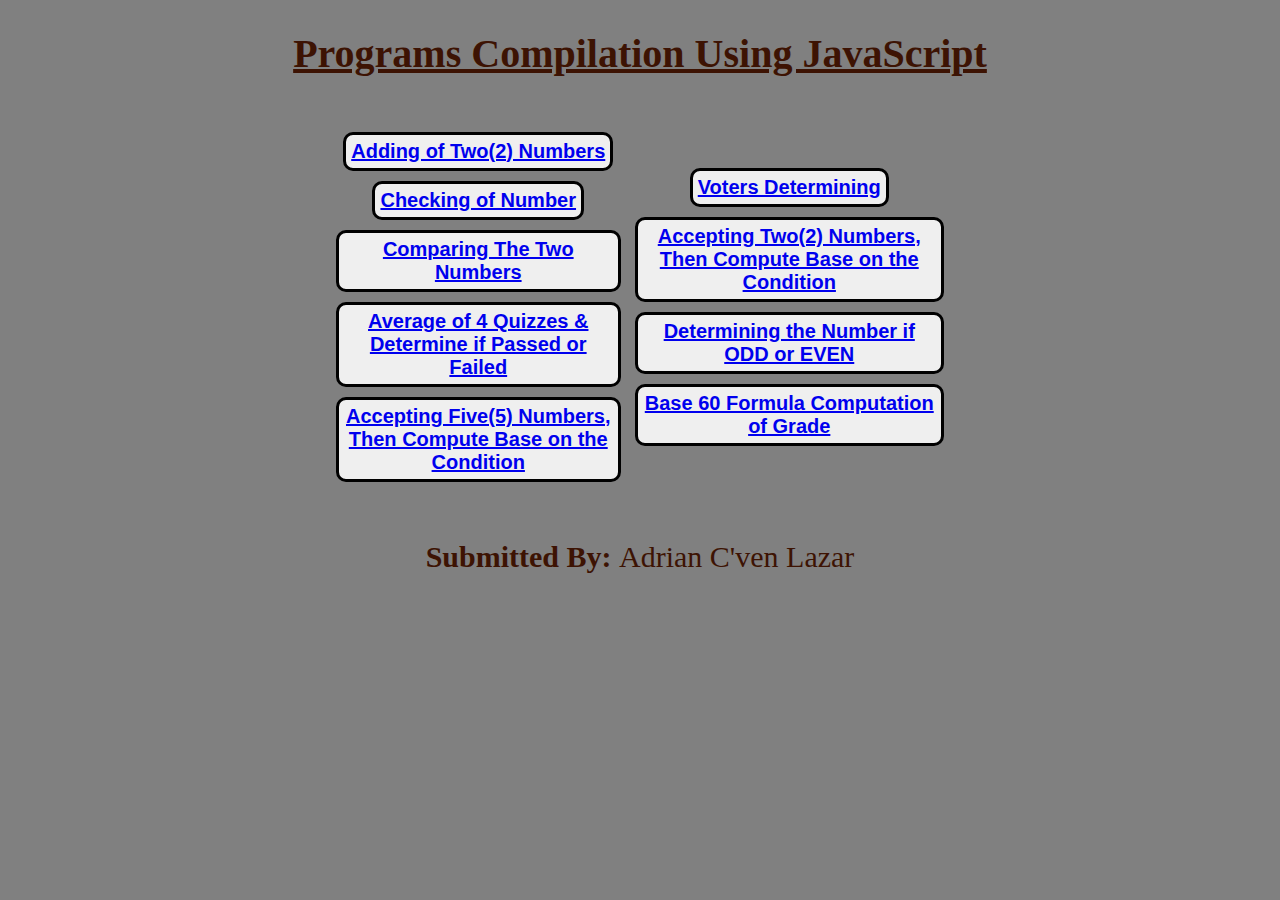
<file: index.html>
<!DOCTYPE html>
<html>
<head>
    <title>JavaScript Programs</title>
    <style>
        body{
            background-color: grey
        }
        button{
            border-style: solid;
            border-width: 3px;
            border-radius: 10px;
            font-weight: bold;
            font-size: 20px;
            padding: 5px;
            margin: 5px;
        }
        h1{
            text-decoration: underline;
            font-size: 40px;
            margin-top: 30px;
            text-align: center;
            color: rgb(61, 19, 3);
        }
        p{
            font-size: 30px;
            margin-top: 30px;
            text-align: center;
            color:rgb(61, 19, 3);
        }
        div{
            margin-right: 300px;
            margin-left: 300px;
            padding: 20px;
            text-align: center;
            color: beige;
        }
    </style>
</head>
<body>
    <h1>Programs Compilation Using JavaScript</h1>
    <div>
        <table><tr>
            <td>
                <button><a href="./Program 1.html">Adding of Two(2) Numbers</a></button><br>
                <button><a href="./Program 2.html">Checking of Number</a></button><br>
                <button><a href="./Program 3.html">Comparing The Two Numbers</a></button><br>
                <button><a href="./Program 4.html">Average of 4 Quizzes &<br> 
                    Determine if Passed or Failed</a></button><br>
                <button><a href="./Program 5.html">Accepting Five(5) Numbers,<br>
                    Then Compute Base on the Condition</a></button><br>
            </td>
            <td>
            
                <button><a href="./Program 6.html">Voters Determining</a></button><br>
                <button><a href="./Program 7.html">Accepting Two(2) Numbers,<br>
                    Then Compute Base on the Condition</a></button><br>
                <button><a href="./Program 8.html">Determining the Number if ODD or EVEN</a></button><br>
                <button><a href="./Program 9.html">Base 60 Formula Computation of Grade</a></button><br>
                </td>
        </tr></table>
    </div>
    <p><b>Submitted By: </b>Adrian C'ven Lazar</p>
</body>
</html>
</file>
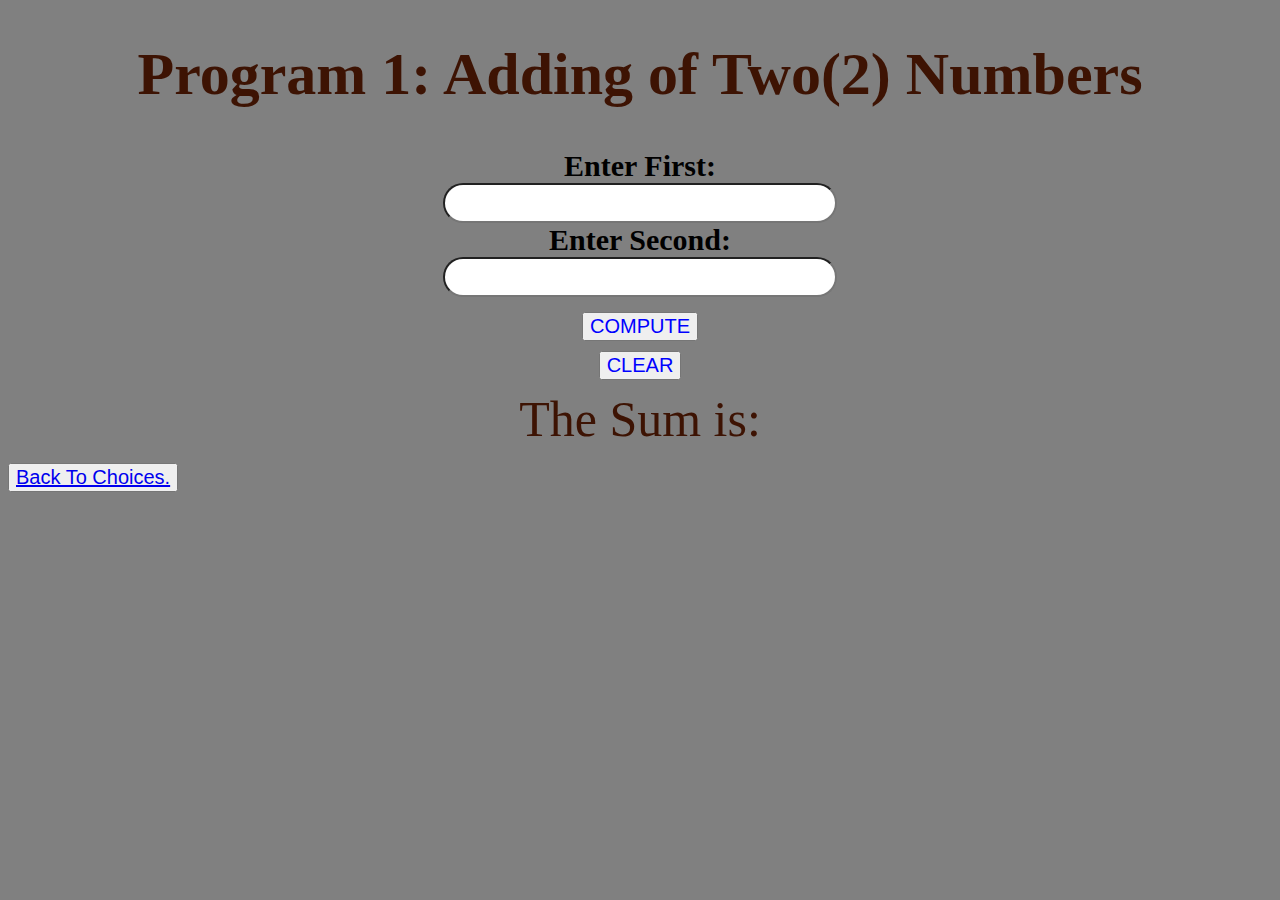
<file: Program 1.html>
<!DOCTYPE html>
<html>
<head>
    <title>Program 1</title>
	<link rel="stylesheet" href="Style.css">
</head>
<body>
	<h1>Program 1: Adding of Two(2) Numbers</h1>
	<div>
	<label for ="Num1">Enter First: </label><br>
	<input type="number" id="num1" /><br/>
	<label for ="Num1">Enter Second: </label><br>
	<input type="number" id="num2" /><br/>
	</div>
	<div>
	<button onclick="addTwoNum()">COMPUTE</button><br>
	<button onclick="ClearFields()">CLEAR</button>
	<p id="result">The Sum is: </p>
	</div>
	<button><a href="index.html"> Back To Choices.</a></button>
<script>
	function addTwoNum()
	{
		var a = parseFloat(document.getElementById("num1").value);
		var b = parseFloat(document.getElementById("num2").value);
		var result = a + b;
		document.getElementById("result").innerHTML="The Sum is: "+"<u>"+result+"</u>";
	}
	function ClearFields()
	{
		document.getElementById("num1").value = "";
		document.getElementById("num2").value = "";
		document.getElementById("result").innerHTML = "0";
	}
</script>
</body>
</html>
</file>
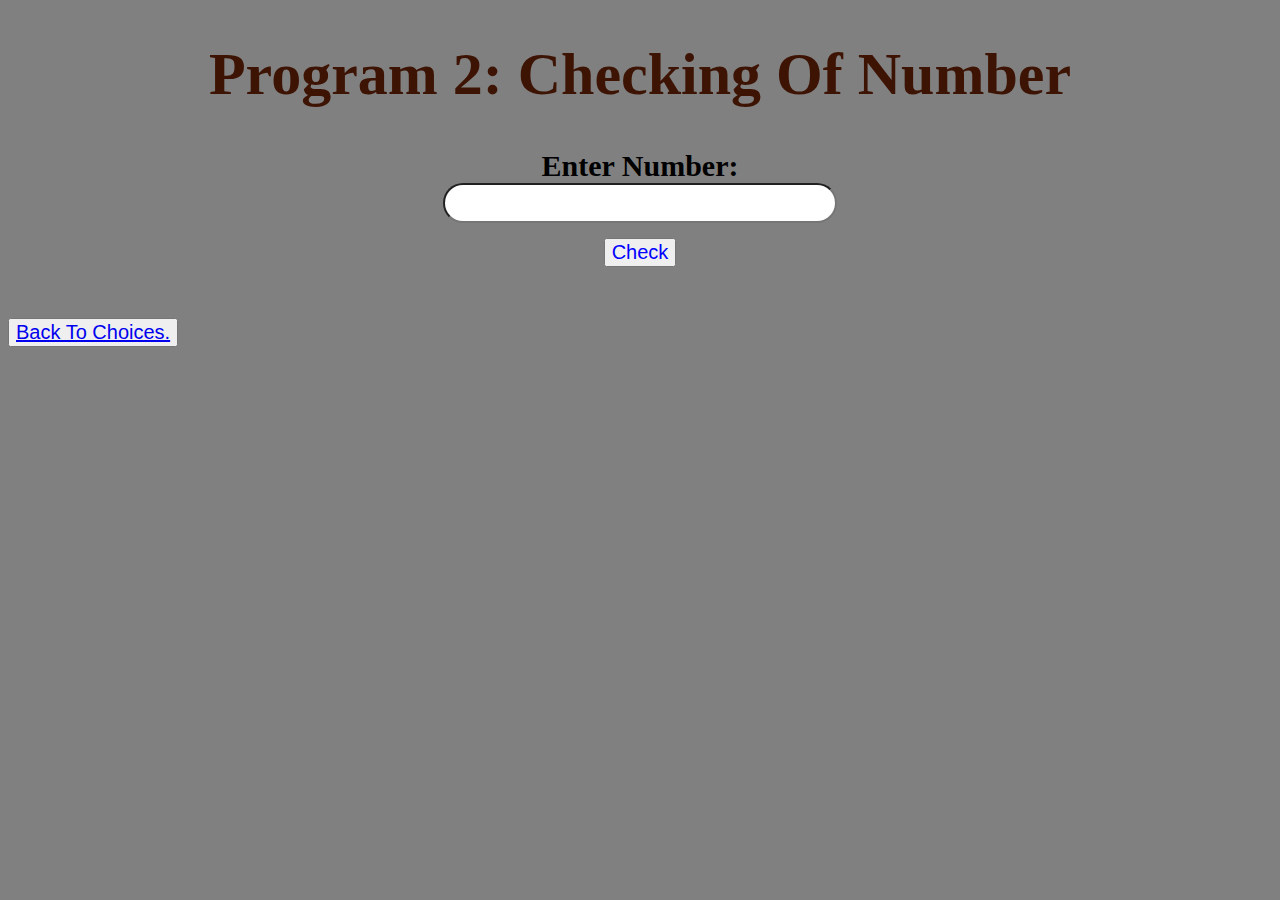
<file: Program 2.html>
<!-- Positive Or Negative -->
<!DOCTYPE Html>
<Html>
<Head>
	<title>Program 2</Title>
	<link rel="stylesheet" href="Style.css">
</Head>
<body>
	<h1>Program 2: Checking Of Number</h1>
	<div>
	<label for="NUMBER">Enter Number: </label><br>
	<input type="number" id="number"><br>
	</div>
	<div><button onclick="number()">Check</button></div>
	<h1 id="sagot"></h1>
	
	<button><a href="index.html">Back To Choices.</a></button>
	<script>
		function number()
	{
		var num= parseFloat(document.getElementById("number").value);
		
		if (num > 0)
		{
			document.getElementById("sagot").innerHTML="Positive";
		}
		else if (num < 0)
		{
			document.getElementById("sagot").innerHTML="Negative";
		}
		else
		{
			document.getElementById("sagot").innerHTML="Zero";
		}
	}
	</script>
</body>
</Html>
</file>
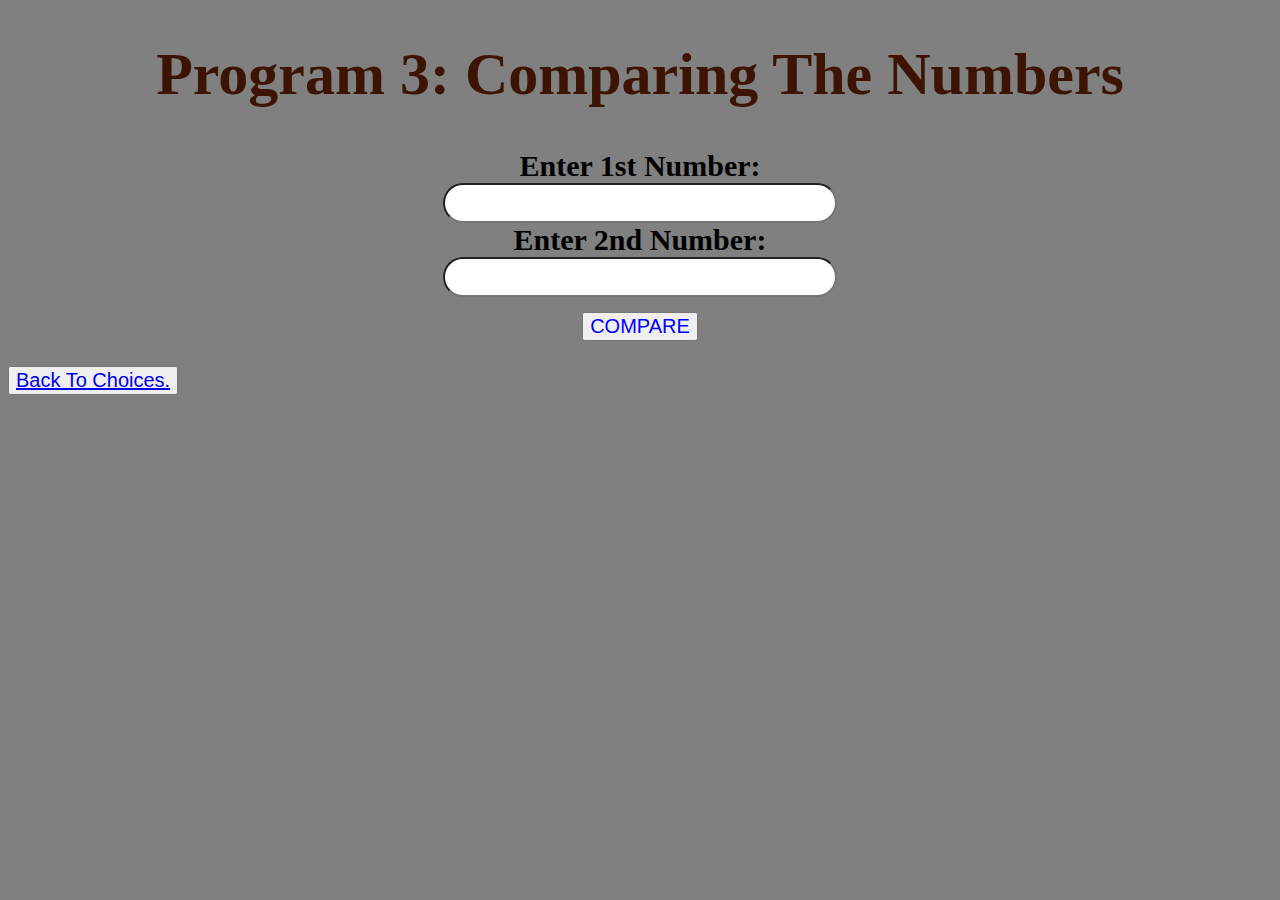
<file: Program 3.html>
<!--Comparing Two Numbers-->
<!DOCTYPE Html>
<Html>
<head>
	<title>Program 3</title>
	<link rel="stylesheet" href="Style.css">
</head>
<body>
	<H1>Program 3: Comparing The Numbers</H1>
	<div>
		<label for="Num1">Enter 1st Number: </label><br>
		<input type="number" id="num1"/><br>
		<label for="Num2">Enter 2nd Number: </label><br>
		<input type="number" id="num2"/><br>
	</div>
	<div>
		<button onclick="compare()">COMPARE</button>
	</div>
		<p id="comparing"></p>
	<button><a href="index.html"> Back To Choices.</a></button>
	
	<script>
		function compare()
		{
			var num1 = parseFloat(document.getElementById("num1").value);
			var num2 = parseFloat(document.getElementById("num2").value);
			
			if (num1 > num2)
			{
				document.getElementById("comparing").innerHTML= "1st Number > 2nd Number" ;
			}
			else if (num1 < num2)
			{
				document.getElementById("comparing").innerHTML="1st Number < 2nd Number";
			}
			else
			{
				document.getElementById("comparing").innerHTML="1st Number = 2nd Number";
			}
		
		}
	
	</script>

</body>
</Html>
</file>
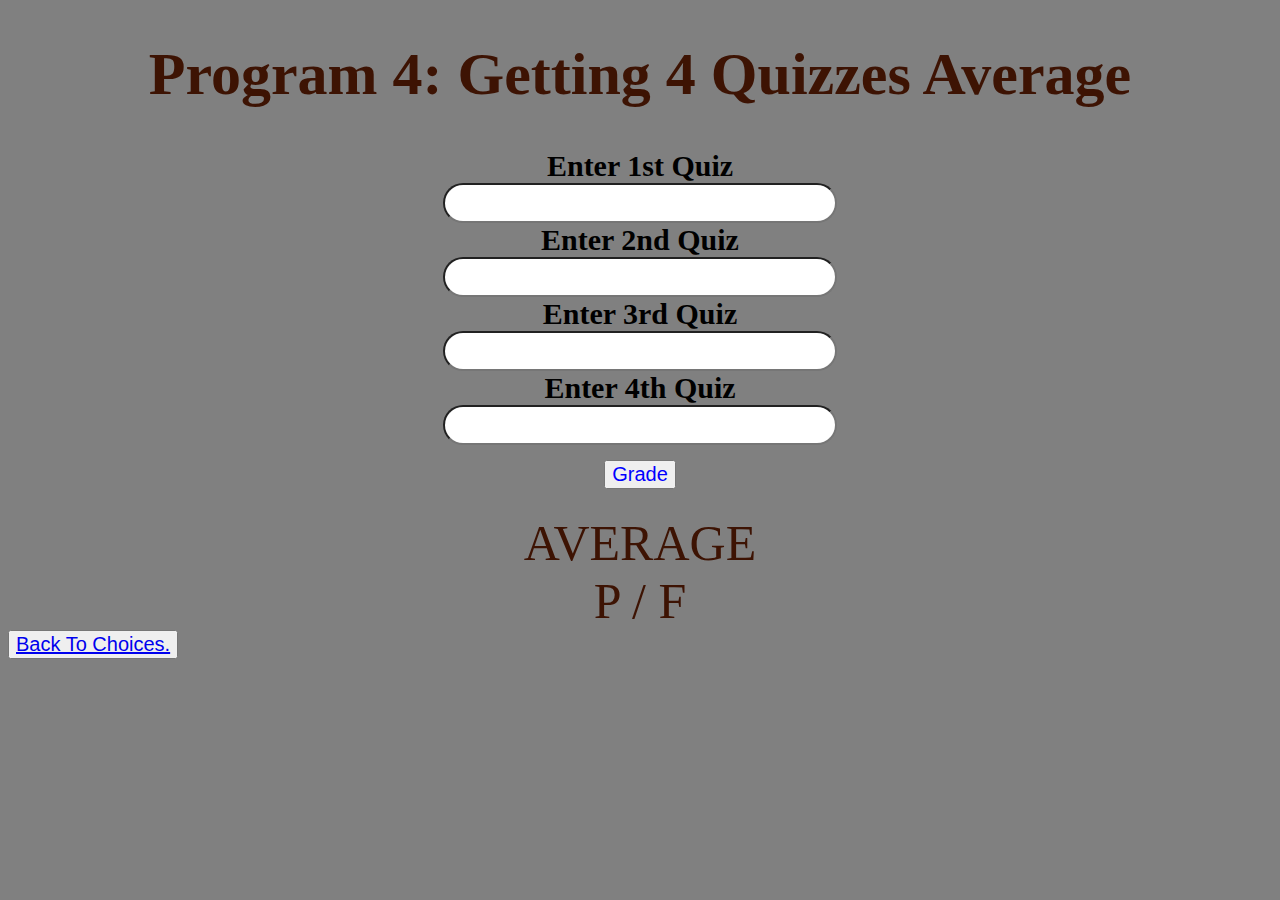
<file: Program 4.html>
<!--Average of 4 quizzes & determine if Passed or Failed -->
<!DOCTYPE Html>
<html>
<head>
	<title>Program 4</title>
	<link rel="stylesheet" href="Style.css">
</head>
<body>
	<h1>Program 4: Getting 4 Quizzes Average</h1>

	<div>
		<label for="Quiz1">Enter 1st Quiz</label><br>
		<input type="number" id="Q1"><br>
		<label for="Quiz1">Enter 2nd Quiz</label><br>
		<input type="number" id="Q2"><br>
		<label for="Quiz1">Enter 3rd Quiz</label><br>
		<input type="number" id="Q3"><br>
		<label for="Quiz1">Enter 4th Quiz</label><br>
		<input type="number" id="Q4"><br>
	</div>
	<div>
		<button onclick="get()">Grade</button>
	</div>
	<p id="average">AVERAGE</p>
	<p id="rate">P / F</p>
	<button><a href="index.html">Back To Choices.</a></button>

	<script>
		function get()
		{
			var Q1 = parseFloat(document.getElementById("Q1").value);
			var Q2 = parseFloat(document.getElementById("Q2").value);
			var Q3 = parseFloat(document.getElementById("Q3").value);
			var Q4 = parseFloat(document.getElementById("Q4").value);

			var average = (Q1+Q2+Q3+Q4)/4;
			document.getElementById("average").innerHTML= "Average: " +"<b>"+average+"</b>";

			if (Q1 < 50 || Q1 > 100 || Q2 < 50 || Q2 > 100 || Q3 < 50 || Q3 > 100 || Q4 < 50 || Q4 > 100) {
        alert("Quiz must be 50 - 100.");
        return;
    }

			if (average >= 75)
			{
				document.getElementById("rate").innerHTML="<u>Passed";
			}
			else
			{
				document.getElementById("rate").innerHTML="<u>Failed";
			}
			
		}
	</script>
</body>
</html>
</file>
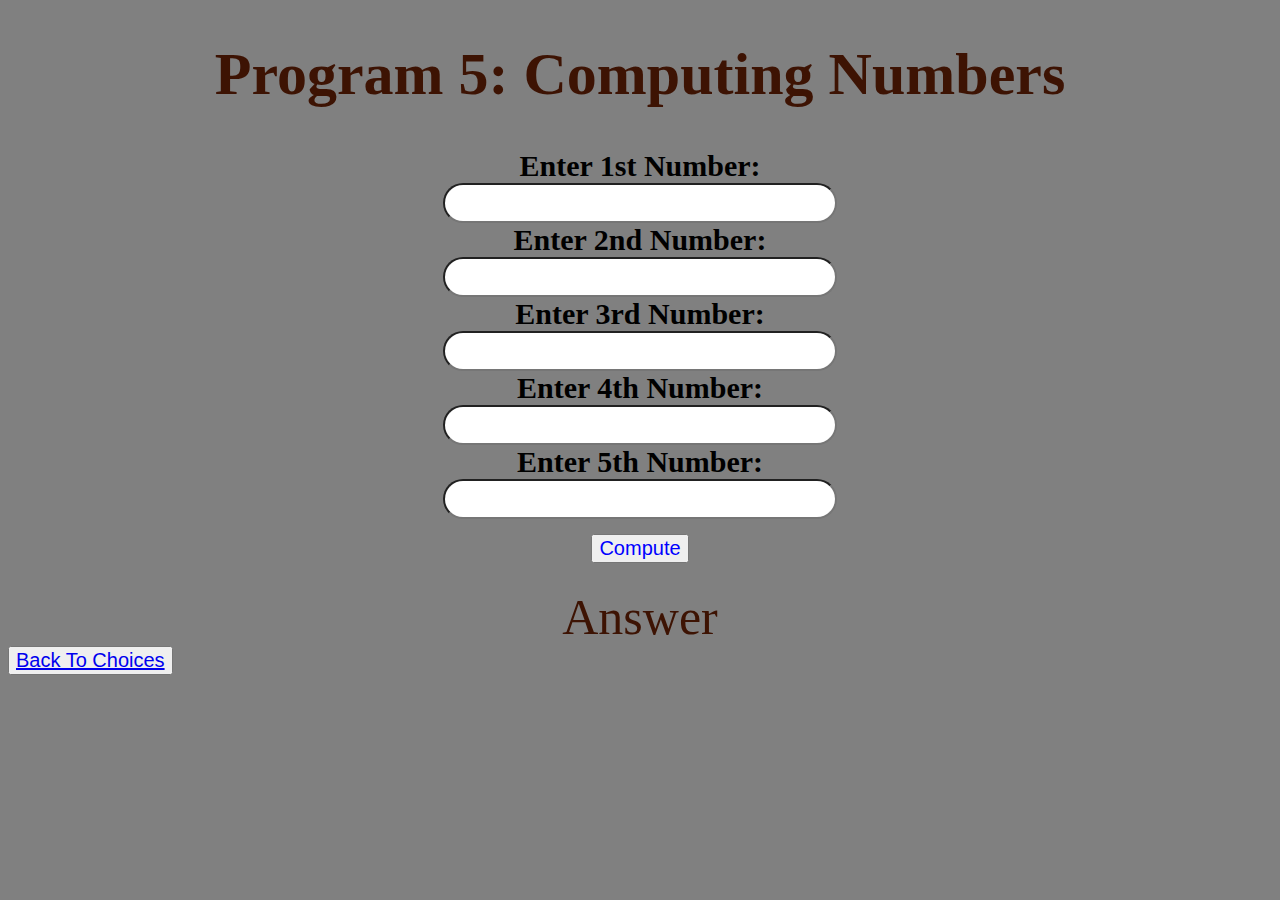
<file: Program 5.html>
<!--Program 5-->
<!DOCTYPE Html>
<Html>
<head>
	<title>Program 5</title>
	<link rel="stylesheet" href="Style.css">
</head>
<body>
	<h1>Program 5: Computing Numbers</h1>
	<div>
		<label for="NUM1">Enter 1st Number: </label><br>
		<input type="number" id="Num1"><br>
		<label for="NUM2">Enter 2nd Number: </label><br>
		<input type="number" id="Num2"><br>
		<label for="NUM3">Enter 3rd Number: </label><br>
		<input type="number" id="Num3"><br>
		<label for="NUM4">Enter 4th Number:  </label><br>
		<input type="number" id="Num4"><br>	
		<label for="NUM5">Enter 5th Number:  </label><br>
		<input type="number" id="Num5"><br>
	</div>
	<div>
		<button onclick="ComputingNumbers()">Compute</button>
	</div>
		<p id="Answer">Answer</p>
		<button><a href="index.html">Back To Choices</a></button>

	<script>
		function ComputingNumbers()
		{
			var n1 = parseFloat(document.getElementById("Num1").value);
			var n2 = parseFloat(document.getElementById("Num2").value);
			var n3 = parseFloat(document.getElementById("Num3").value);
			var n4 = parseFloat(document.getElementById("Num4").value);
			var n5 = parseFloat(document.getElementById("Num5").value);
			
			var first = n1*n2*n3*n4*n5;
			var second = n4*n5;
			
			if (n3 > n1)
			{
				document.getElementById("Answer").innerHTML=first;
			}
			else if (n1 > n2)
			{
				document.getElementById("Answer").innerHTML=second;
			}
			else
			{
				document.getElementById("Answer").innerHTML="BYE";
			}
		}
	</script>
</body>
</Html>
</file>
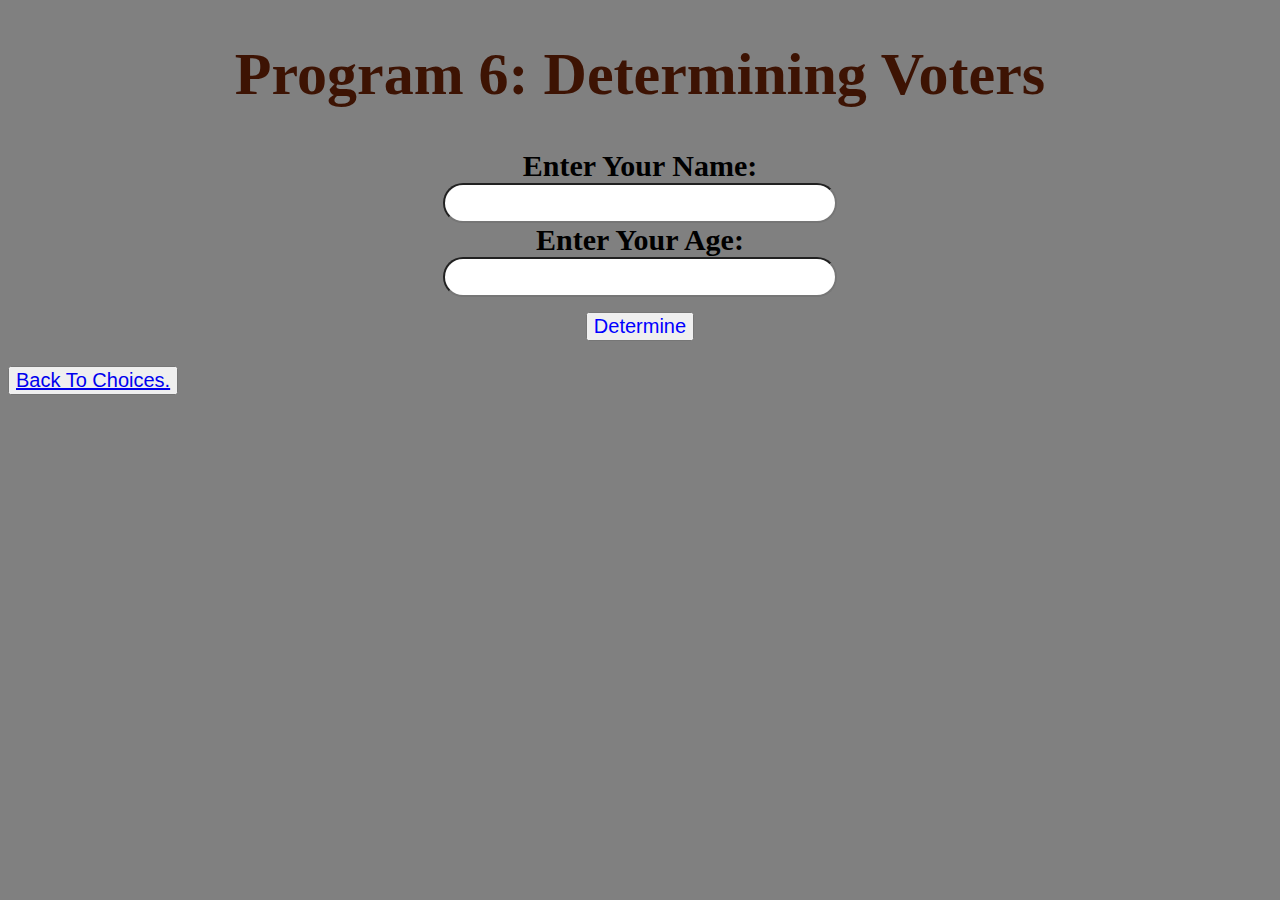
<file: Program 6.html>
<!DOCTYPE html>
<html>
<head>
    <title>Program 6</title>
    <link rel="stylesheet" href="Style.css">
</head>
<body>
    <h1>Program 6: Determining Voters</h1>
    <div>
        <label for="Name">Enter Your Name:</label><br>
        <input type="text" id="name"><br>
        <label for="age">Enter Your Age:</label><br>
        <input type="number" id="age"><br>
    </div>
    <div>
    <button onclick="Vote()">Determine</button>
    </div>
    <p id="Name"></p> 
    <p id="Determine"></p>
    <button><a href="index.html">Back To Choices.</a></button>

    

    <script>
        function Vote()
        {
            var name = document.getElementById("name").value;
            var age = parseFloat(document.getElementById("age").value);

            if (age < 0)
            {
                alert("Enter A Valid Age");
                return;
            }

            else if (age < 18)
            {
                document.getElementById("Name").innerHTML = name;
                document.getElementById("Determine").innerHTML = "You are <b>NOT ALLOWED</b> to vote";
            }
            else if(age >= 100)
            {
                document.getElementById("Name").innerHTML = name;
                document.getElementById("Determine").innerHTML = "You are <b>OVER-AGE</b> to vote";
            }  
            else
            {  
            document.getElementById("Determine").innerHTML= "You Are <b>ALLOWED</b> to vote.";
            document.getElementById("Name").innerHTML = name;
            }
        }
    </script>
</body>
</html>
</file>
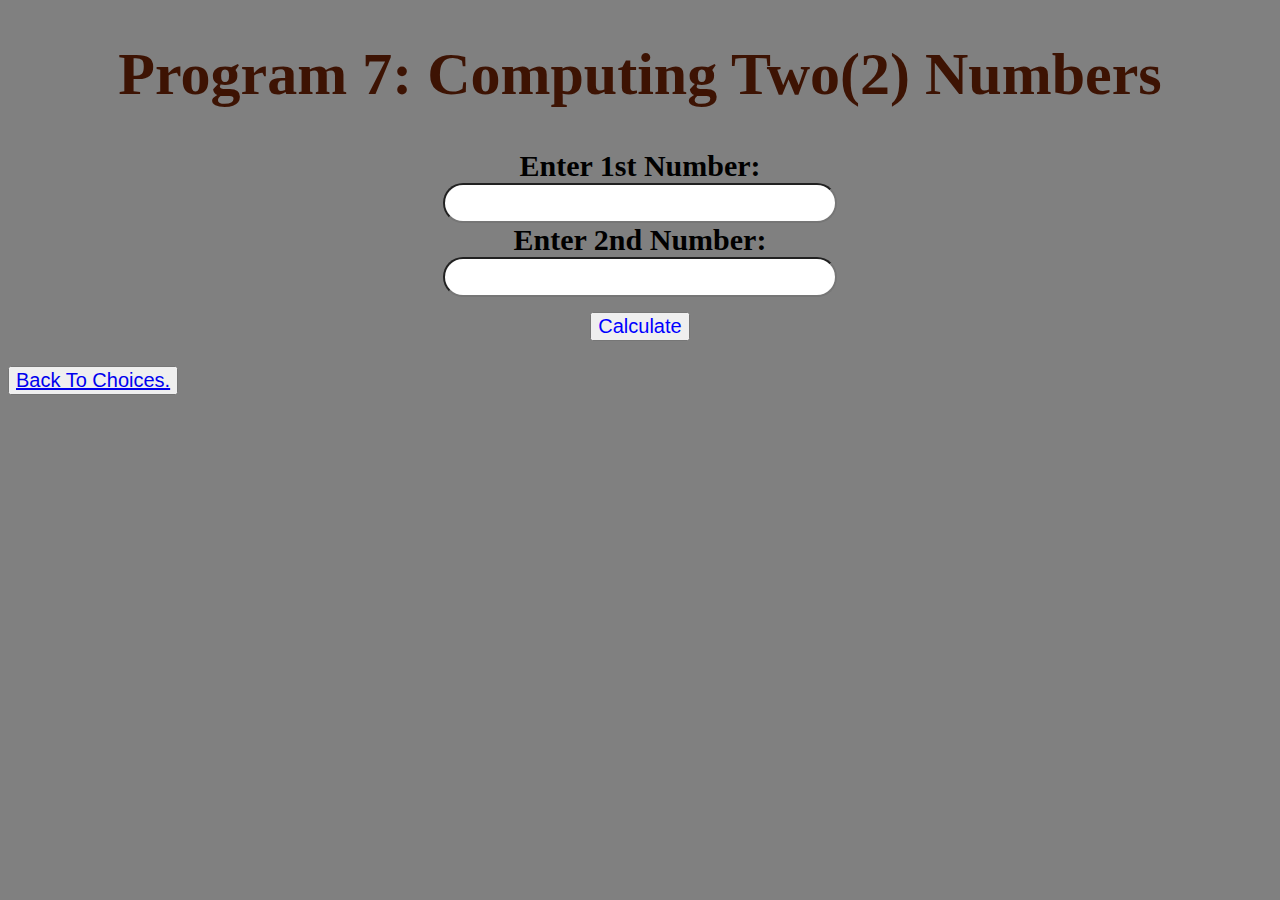
<file: Program 7.html>
<!DOCTYPE html>
<html>
<head>
    <title>Program 7</title>
    <link rel="stylesheet" href="Style.css">
</head>
<body>
    <h1>Program 7: Computing Two(2) Numbers</h1>
    <div>
        <label for="num1">Enter 1st Number: </label><br>
        <input type="number" id="num1"><br>
        <label for="num2">Enter 2nd Number: </label><br>
        <input type="number" id="num2"><br>
    </div>
    <div>
        <button onclick="calculate()">Calculate</button>
    </div>
        <p id="answer"></p>
        <button><a href="index.html">Back To Choices.</a></button>

    <script>
        function calculate()
        {
            var num1 = parseFloat(document.getElementById("num1").value);
            var num2 = parseFloat(document.getElementById("num2").value);

            diff = num1 - num2;
            sum = num1 + num2;
            prod = num1 * num2;

            if (num1 == num2){
                document.getElementById("answer").innerHTML = diff;
            }
            else if(num1 > num2){
                document.getElementById("answer").innerHTML = sum;
            }
            else {
                document.getElementById("answer").innerHTML = prod;
            }
        }
    </script>
</body>
</html>
</file>
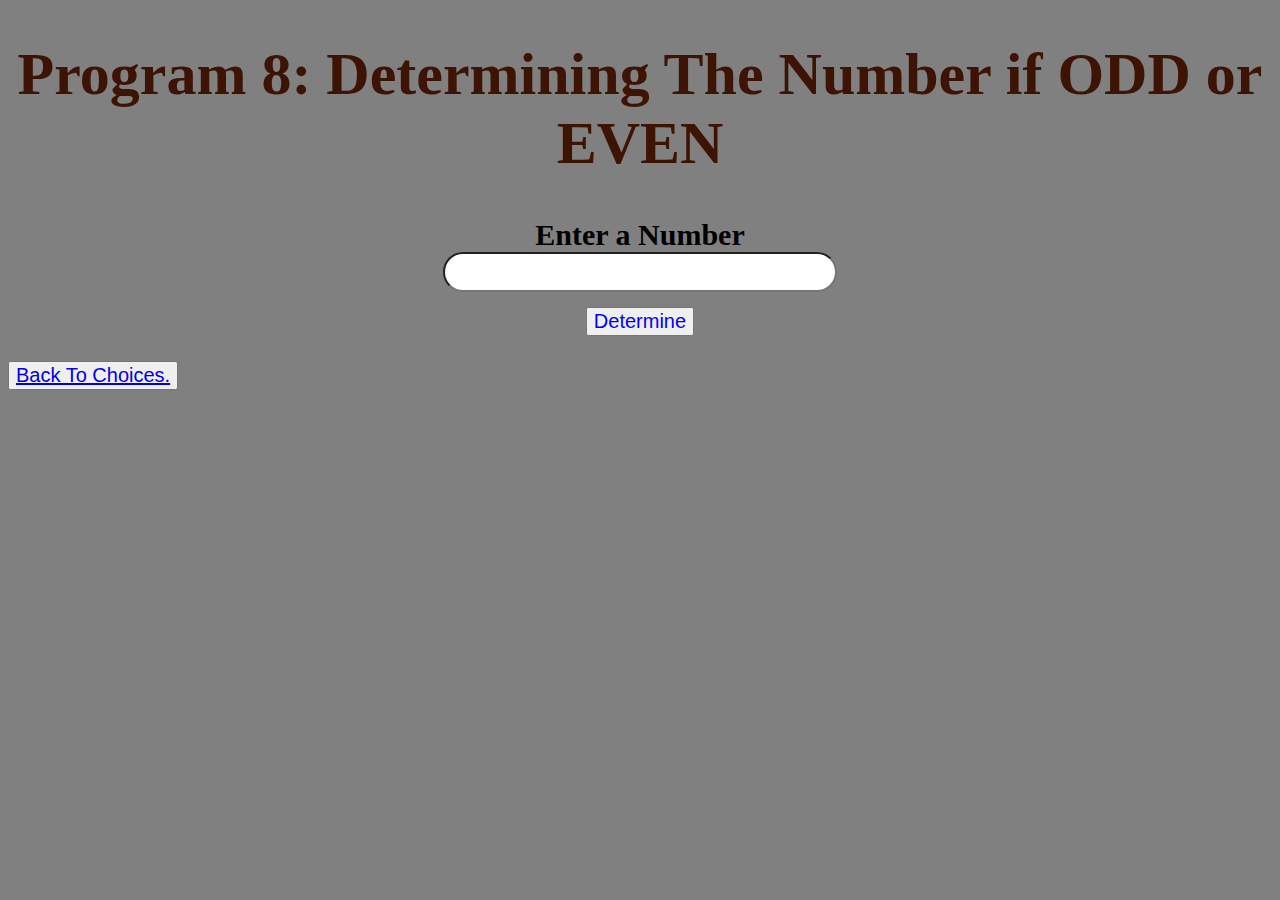
<file: Program 8.html>
<!DOCTYPE html>
<html>
<head>
    <title>Program 8</title>
    <link rel="stylesheet" href="Style.css">
</head>
<body>
    <h1>Program 8: Determining The Number if ODD or EVEN</h1>

    <div>
        <label for="number">Enter a Number</label><br>
        <input type="number" id="Number"><br>
    </div>
    <div>
        <button onclick="OddEven()">Determine</button>
    </div>
        <p id="Determine"></p>
        <button><a href="index.html">Back To Choices.</a></button>

    <script>
        function OddEven(){
            var number = parseFloat(document.getElementById("Number").value)

            if (number % 2 == 0){
                document.getElementById("Determine").innerHTML ="<u>"+number+"</u>"+" is: <b>EVEN</b> Number";
            }
            else {
                document.getElementById("Determine").innerHTML ="<u>"+number+"</u>"+" is: <b>ODD</b> Number";
            }
        }
    </script>
</body>
</html>
</file>
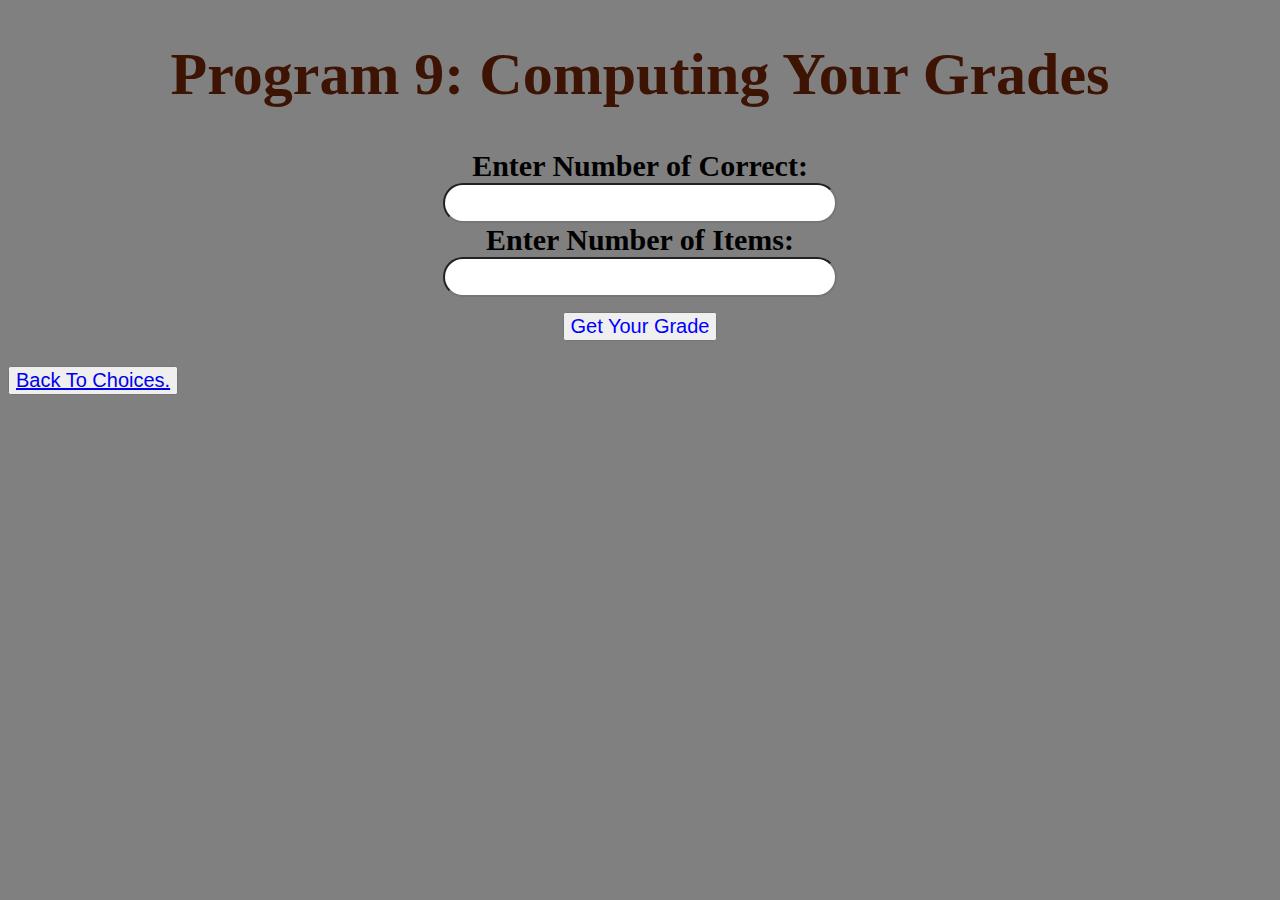
<file: Program 9.html>
<!DOCTYPE html>
<html>
<head>
    <title>Program 9</title>
    <link rel="stylesheet" href="Style.css">
</head>
<body>
    <h1>Program 9: Computing Your Grades</h1>
    <div>
        <label for="Correct">Enter Number of Correct: </label><br>
        <input type="number" id="check"><br>
        <label for="Items">Enter Number of Items: </label><br>
        <input type="number" id="item"><br>
    </div>
    <div>
        <button onclick="grade()">Get Your Grade</button>
    </div>
        <p id="egrade"></p>
        <p id="remark"></p>
        <button><a href="index.html">Back To Choices.</a></button>

    <script>
        function grade(){
            var correct = parseInt(document.getElementById("check").value);
            var item = parseInt(document.getElementById("item").value);
            egrade = (correct / item) *60 + 40;
            total = egrade;

            if (item < correct){
                alert("Mali ang Na input Mong Score");
                return;
            }


            if (egrade >= 75 && egrade <= 80){
                document.getElementById("egrade").innerHTML=total;
                document.getElementById("remark").innerHTML="Not Bad";
            }   
            else if (egrade >= 81 && egrade <= 85){
                document.getElementById("egrade").innerHTML=total;
                document.getElementById("remark").innerHTML="Good";
            }
            else if(egrade >= 86 && egrade <= 90){
                document.getElementById("egrade").innerHTML=total;
                document.getElementById("remark").innerHTML="Very Good";
            }
            else if (egrade >= 91 && egrade <= 95){
                document.getElementById("egrade").innerHTML=total;
                document.getElementById("remark").innerHTML="May Future Ka";
            }
            else if (egrade >= 96 && egrade <= 100){
                document.getElementById("egrade").innerHTML=total;
                document.getElementById("remark").innerHTML="Pwede na mag asawa";
            }
            else {
                document.getElementById("egrade").innerHTML=total;
                document.getElementById("remark").innerHTML="Sorry, Kulang ka pa sa effort";
            }
        }
    </script>
</body>
</html>
</file>
<file: Style.css>
body{
			background-color:grey
		}
		label{
			font-size: 30px;
			font-weight: bold;
		}
		input{
			text-align: center;
			border-radius: 20px;
			font-size: 30px
		}
		p{
			text-align: center;
			font-size: 50px;
			color:rgb(61, 19, 3) ;
			margin: 0;
		}
		div{
			text-align: center;
			margin-bottom: 15px;
		}
		button{
			color: blue;
			font-size: 20px;
			margin-bottom: 10px;
		}
		button:hover{
			background-color: grey;
		}
		h1{
			text-align: center;
			font-size: 60px;
			color: rgb(61, 19, 3);
		}
</file>
